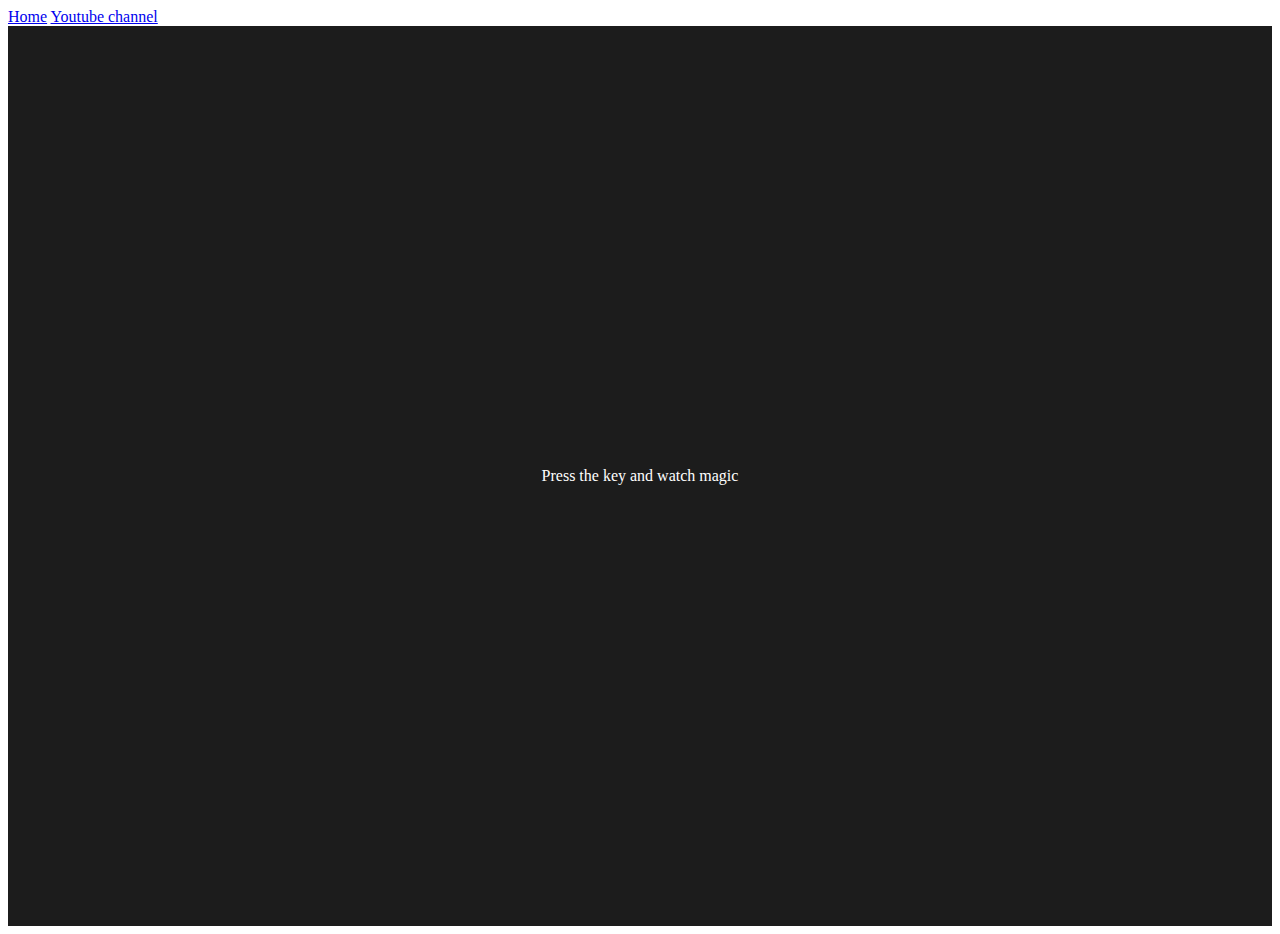
<file: project5/index.html>
<!DOCTYPE html>
<html lang="en">
  <head>
    <meta charset="UTF-8" />
    <meta name="viewport" content="width=device-width, initial-scale=1.0" />
    <link rel="stylesheet" href="style.css" />
    <title>Event KeyCodes</title>
  </head>
  <body>
    <nav>
      <a href="/" aria-current="page">Home</a>
      <a target="_blank" href="https://www.youtube.com/@chaiaurcode"
        >Youtube channel</a
      >
    </nav>
    <div class="project">
      <div id="insert">
        <div class="key">Press the key and watch magic</div>
      </div>
    </div>

    <script src="script.js"></script>
  </body>
</html>
</file>
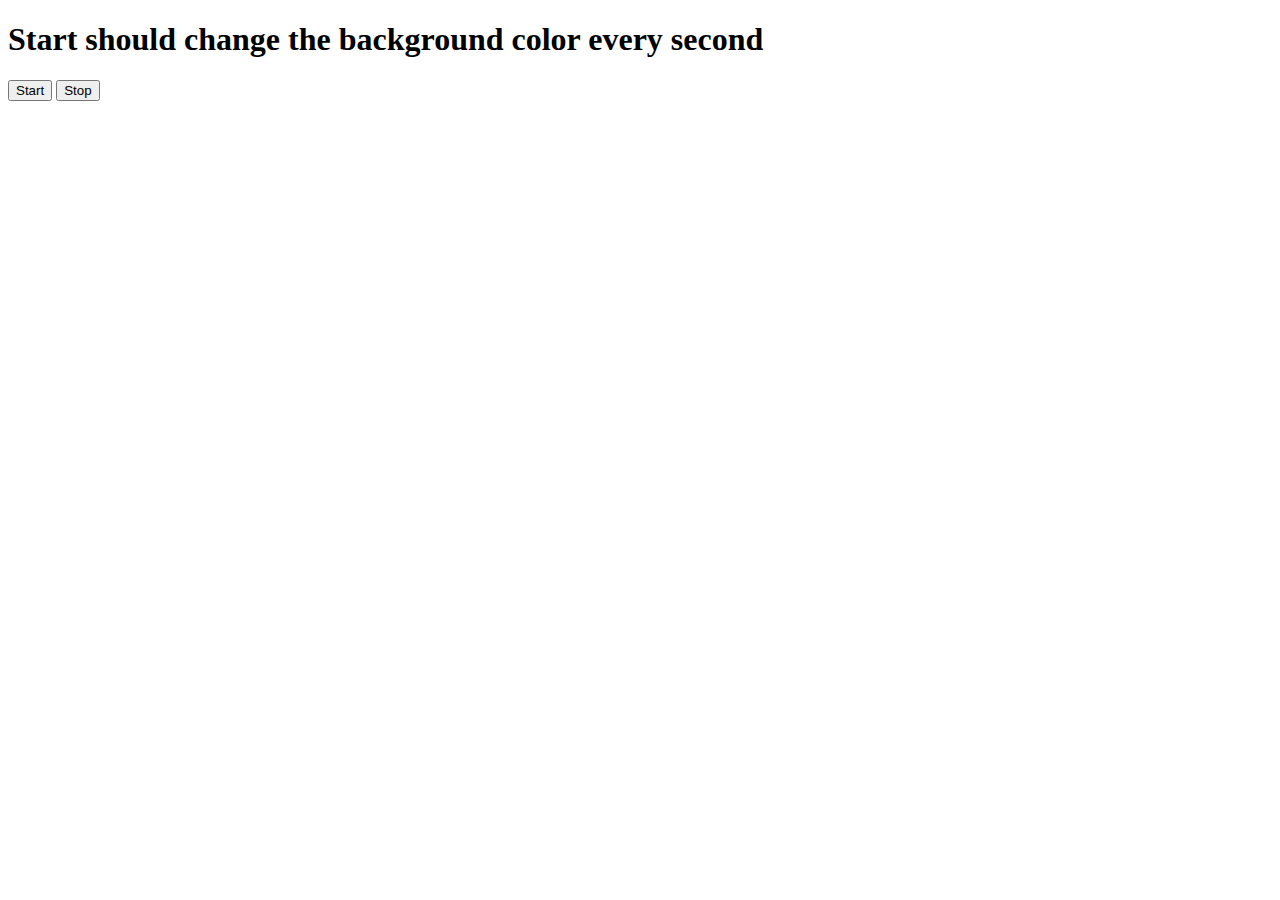
<file: project6/index.html>
<!DOCTYPE html>
<html lang="en">
<head>
    <meta charset="UTF-8">
    <meta name="viewport" content="width=device-width, initial-scale=1.0">
    <title>Document</title>
</head>
<body>
    <h1>Start should change the background color every second</h1>
    <button id="start">Start</button>
    <button id="stop">Stop</button>
    <script src="script.js"></script>
</body>
</html>
</file>
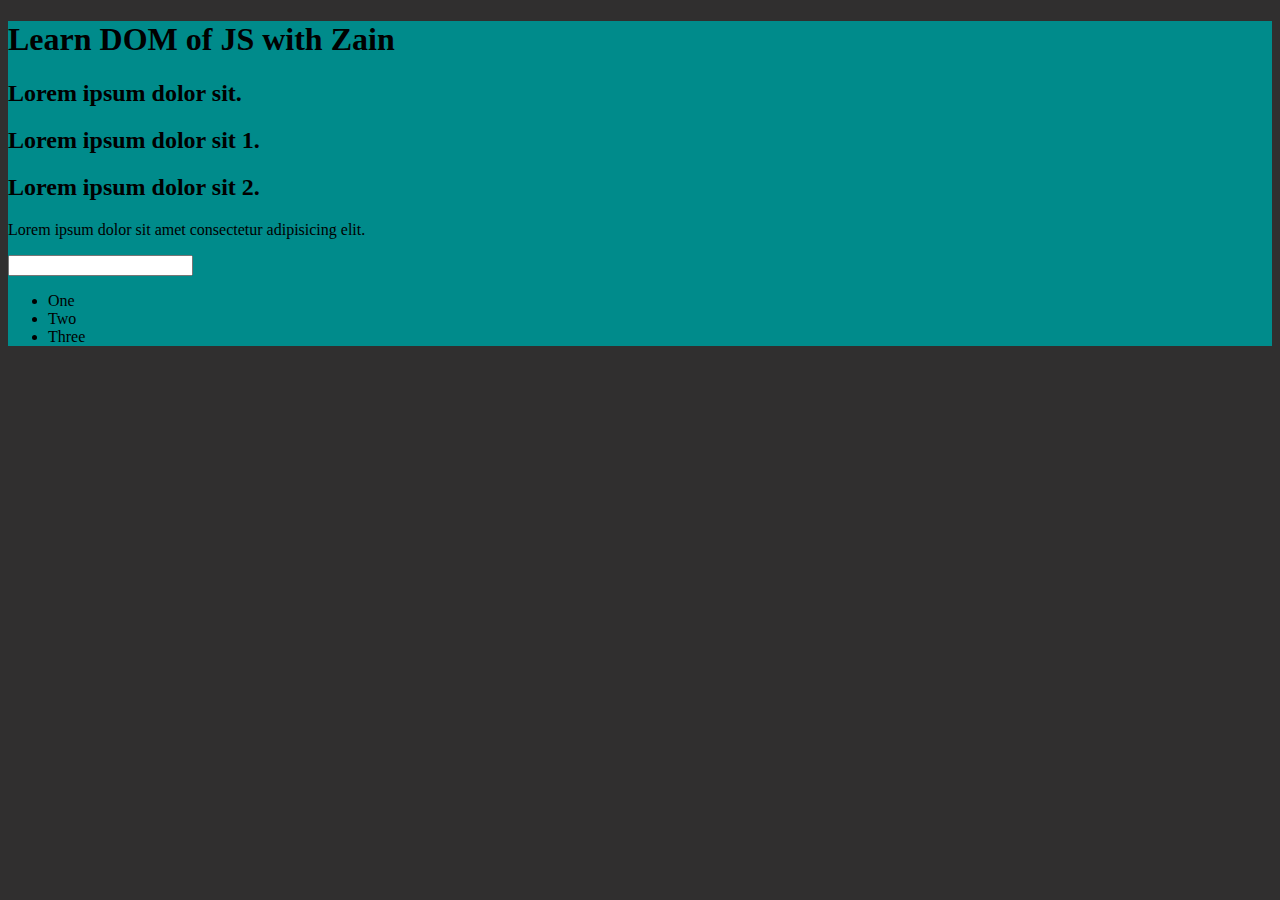
<file: DOM/one.html>
<!DOCTYPE html>
<html lang="en">
<head>
    <meta charset="UTF-8">
    <title>Learn DOM</title>
</head>

<style>
    .bg-black{
      background-color: darkcyan;
    }
    body{
        background-color: rgb(48, 47, 47);
    }
</style>

<body>
    <div class="bg-black">
        <h1 id="title" class="heading">Learn DOM of JS with Zain <span style="display:none;">test text</span> </h1>
        <h2>Lorem ipsum dolor sit.</h2>
        <h2>Lorem ipsum dolor sit 1.</h2>
        <h2>Lorem ipsum dolor sit 2.</h2>
        <p>Lorem ipsum dolor sit amet consectetur adipisicing elit.</p>
        <input type="password" name="" id="">

        <ul>
            <li>One</li>
            <li>Two</li>
            <li>Three</li>
        </ul>
        
    </div>
</body>
</html>



<!-- document.getElementById('title')
<h1 id=​"title" class=​"heading">​Learn DOM of JS with Zain​</h1>​
document.getElementById('title').id
'title'
document.getElementById('title').classNamr
undefined
document.getElementById('title').className
'heading'
document.getElementById('title').getAttribute('id')
'title'
document.getElementById('title').getAttribute('class')
'heading'
document.getElementById('title').setAttribute('class', 'sample') -->

<!-- title.style.backgroundColor = 'pink'
'pink'
title.style.padding = '20px'
'20px'
title.style.borderRadius = '5px'
'5px'
title.style.border = 'black'
'black' -->

<!-- title.textContent
'Learn DOM of JS with Zain'      --disply visible with this

title.innerHTML
'Learn DOM of JS with Zain'

title.innerText       -- disply not visible
'Learn DOM of JS with Zain' -->

<!-- document.querySelector('h2') -->
<!-- document.querySelector('#title') -->
<!-- document.querySelector('.heading') -->

<!-- document.querySelector('input[type="password"]') -->
</file>
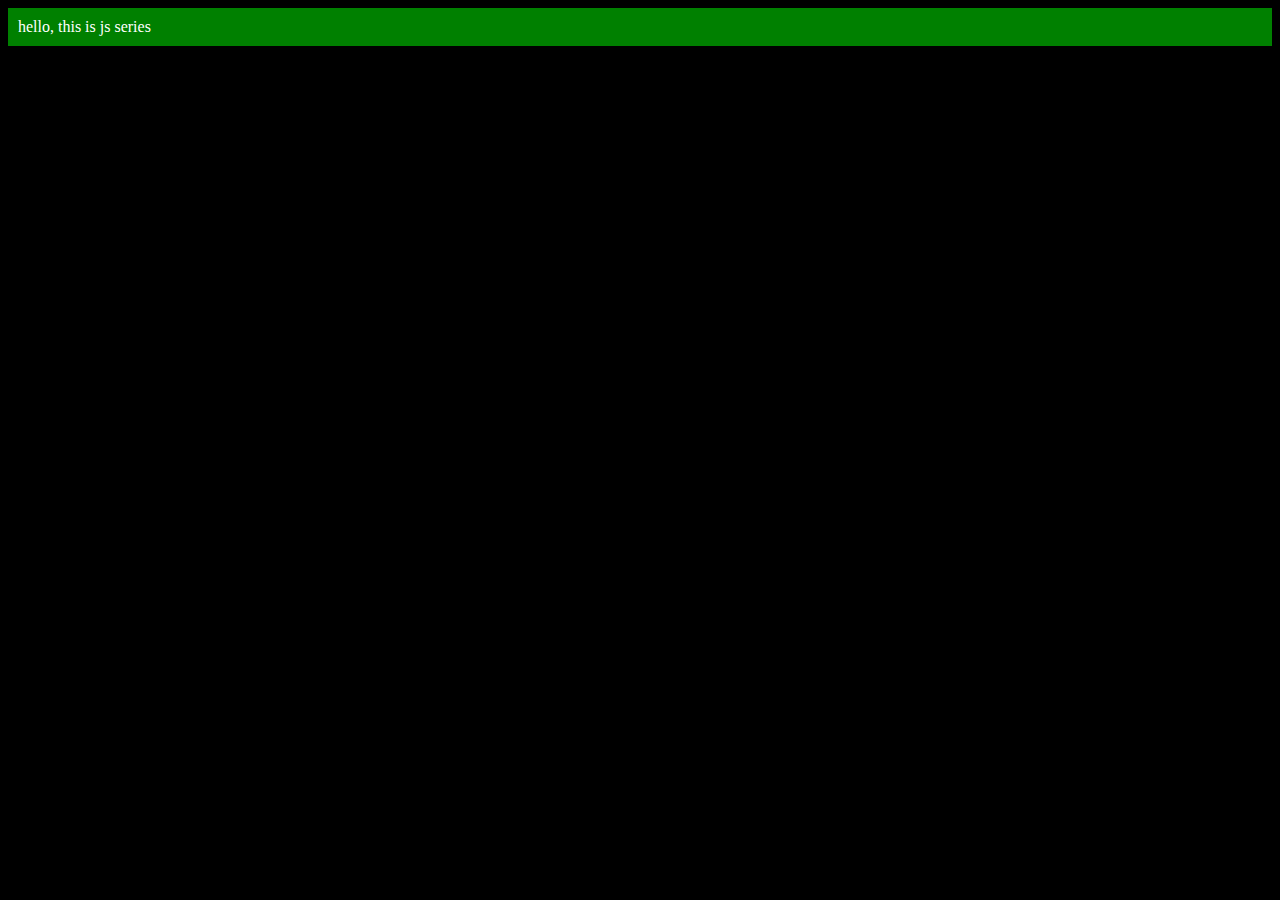
<file: DOM/Three.html>
<!DOCTYPE html>
<html lang="en">
<head>
    <meta charset="UTF-8">
    <meta name="viewport" content="width=device-width, initial-scale=1.0">
    <title>ChildNodes | ZainUA</title>
</head>
<body style="background: black; color: white;">
    
</body>

<script>
    const div = document.createElement('div');
    console.log(div);
    div.className = 'main'
    div.id = Math.round(Math.random() * 10 + 1);
    div.setAttribute("title", "generated title");
    div.style.backgroundColor = "green";
    div.style.padding = "10px";
    const addText= document.createTextNode("hello, this is js series")
    div.appendChild(addText)

    document.body.appendChild(div)
</script>
</html>
</file>
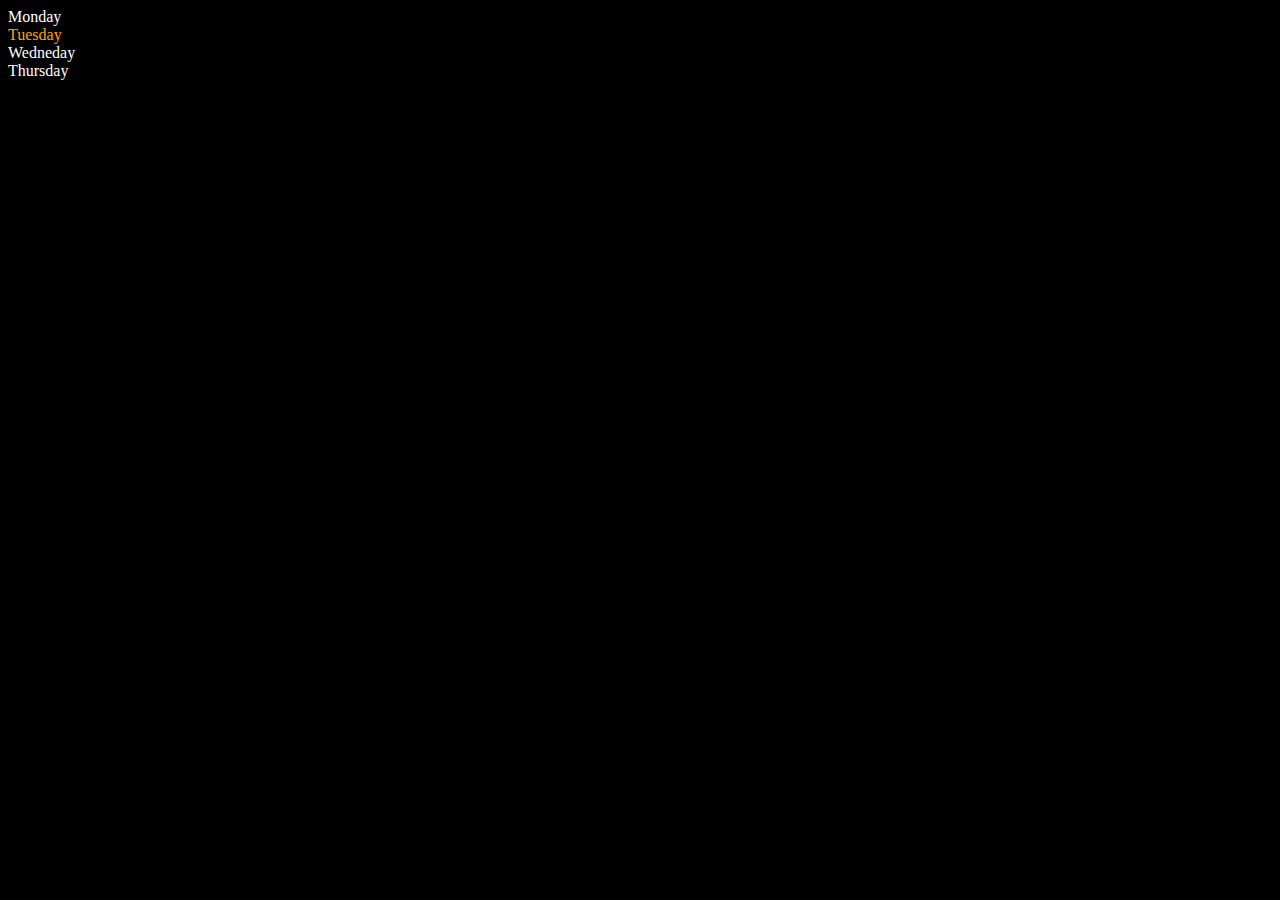
<file: DOM/Two.html>
<!DOCTYPE html>
<html lang="en">
<head>
    <meta charset="UTF-8">
    <meta name="viewport" content="width=device-width, initial-scale=1.0">
    <title>DOM | ZainUA</title>
</head>
<body style="background-color: black; color: white;">
    <div class="parent">
        <div class="day">Monday</div>
        <div class="day">Tuesday</div>
        <div class="day">Wedneday</div>
        <div class="day">Thursday</div>
    </div>
</body>

<script>
    const parent = document.querySelector(".parent")
    console.log(parent);
    console.log(parent.children);
    console.log(parent.children[1].innerHTML);

    // for (let i = 0; i < parent.children.length; i++) {
    //     console.log(parent.children[i].innerHTML);
        
    // }

    parent.children[1].style.color = "orange";
    // console.log(parent.firstElementChild);
    // console.log(parent.lastElementChild);

    const dayOne = document.querySelector('.day');
    console.log(dayOne);
    console.log(dayOne.parentElement);
    console.log(dayOne.nextElementSibling);

    console.log("NODE: ", parent.childNodes);
</script>
</html>
</file>
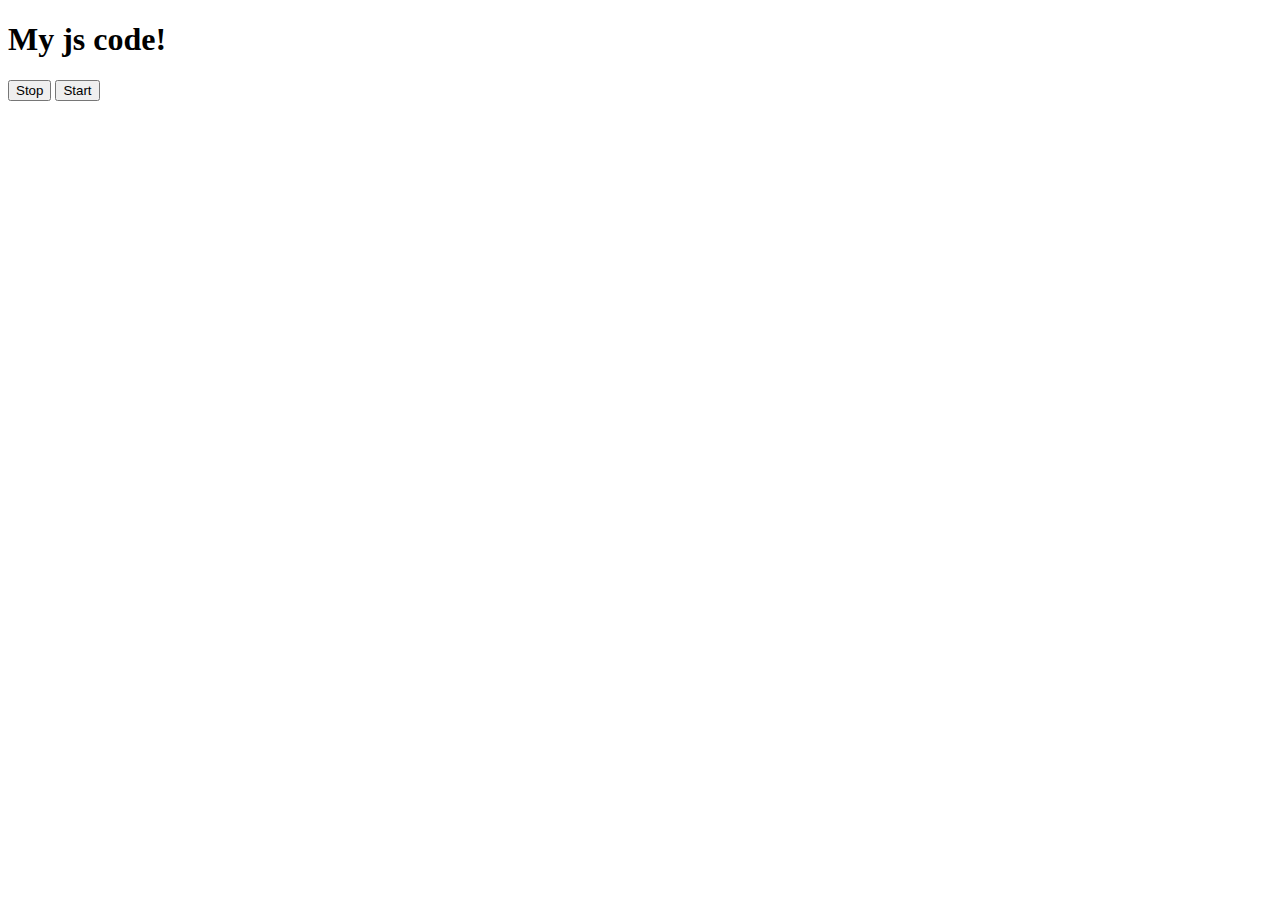
<file: events/three.html>
<!DOCTYPE html>
<html lang="en">
<head>
    <meta charset="UTF-8">
    <meta name="viewport" content="width=device-width, initial-scale=1.0">
    <title>Document</title>
</head>
<body>
    <!-- 2 projects with Async JS -->
    <h1>My js code!</h1>
    <button id="stop">Stop</button>
    <button id="start">Start</button>
</body>

<script>
   let intervalId; // Variable to store the interval ID

const sayDate = function () {
    console.log(Date.now());
}

document.querySelector('#start').addEventListener('click', function () {
    intervalId = setInterval(sayDate, 1000);
    console.log('STARTING');
});

document.querySelector('#stop').addEventListener('click', function () {
    clearInterval(intervalId);
    console.log('STOPPED');
});

</script>
</html>
</file>
<file: project5/style.css>
table,
th,
td {
  border: 1px solid #e7e7e7;
}
.project {
  background-color: #1c1c1c;
  color: #ffffff;
  display: flex;
  align-items: center;
  justify-content: center;
  text-align: center;
  height: 100vh;
}

.color {
  color: aliceblue;
  display: flex;
  flex-direction: row;
}
</file>
